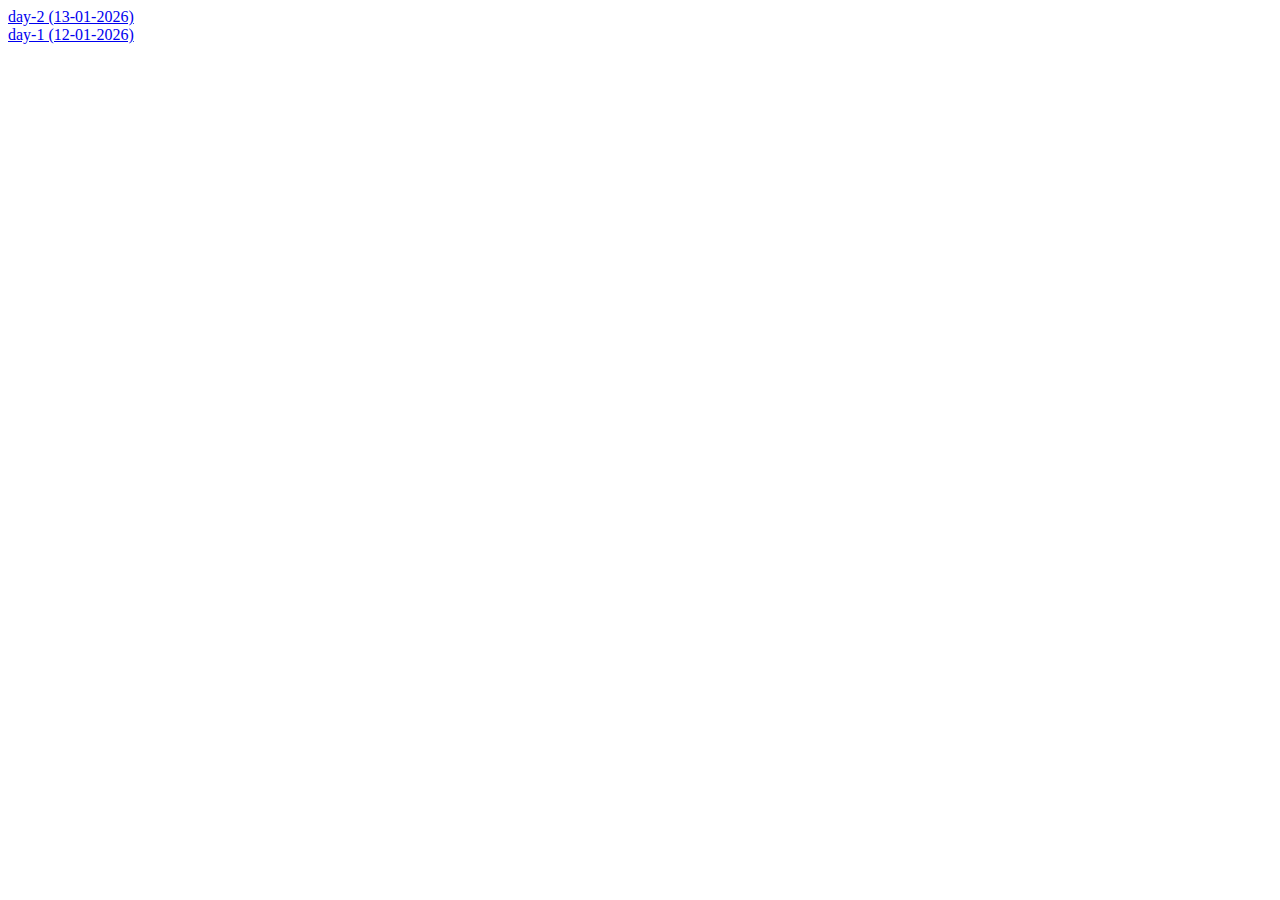
<file: index.html>
<!DOCTYPE html>
<html lang="en">
  <head>
    <meta charset="UTF-8" />
    <meta name="viewport" content="width=device-width, initial-scale=1.0" />
    <title>Bloging main page</title>
    <link rel="stylesheet" href="style.css" />
  </head>
  <body>
    <header></header>
    <main>
      <a href="Daily-pages/1352511.html">
        <div class="daily_link">day-2 (13-01-2026)</div>
        </a>
      <a href="Daily-pages/1352510.html">
        <div class="daily_link">day-1 (12-01-2026)</div>
        </a>
    </main>
  </body>
</html>
</file>
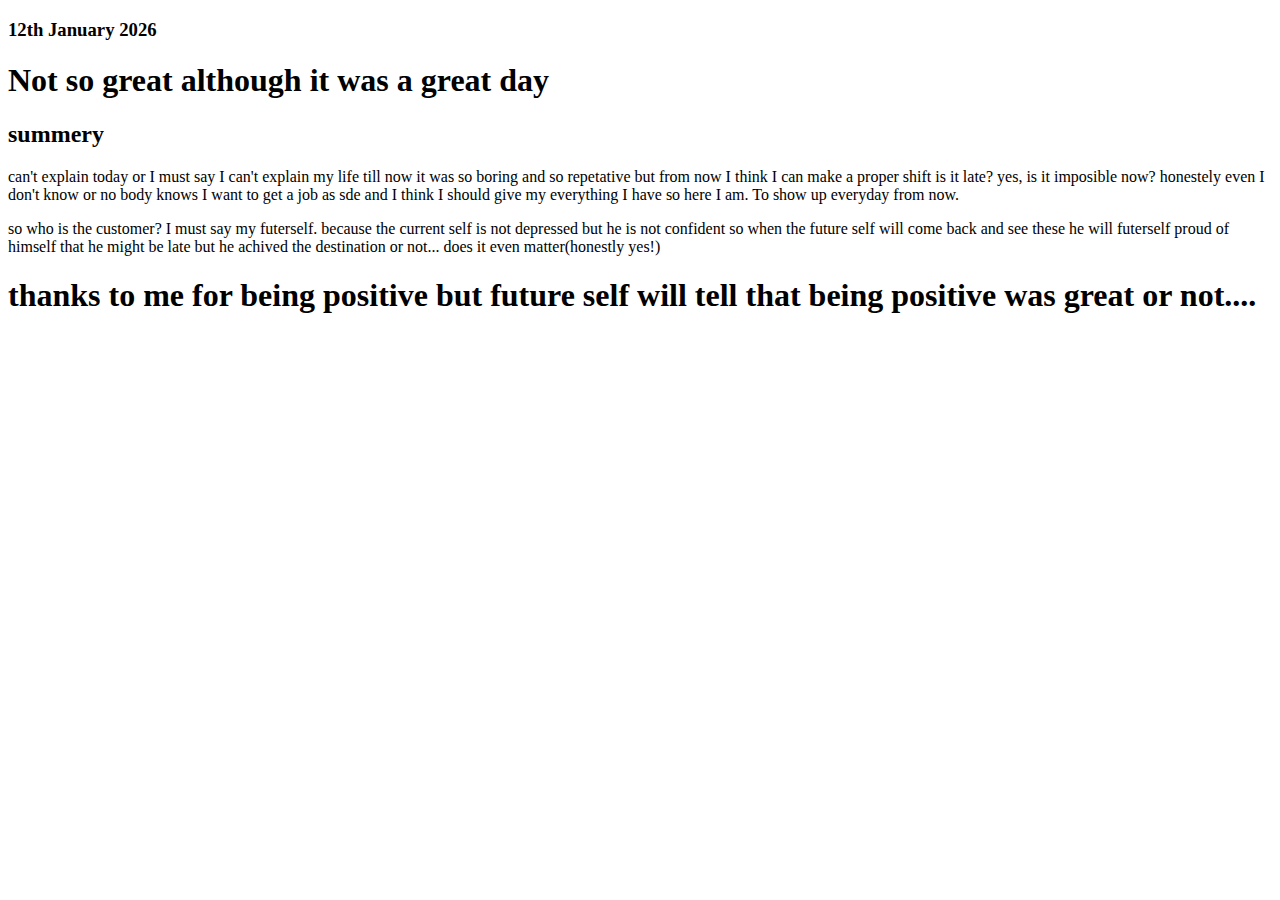
<file: Daily-pages/day-1.html>
<!DOCTYPE html>
<html lang="en">
<head>
    <meta charset="UTF-8">
    <meta name="viewport" content="width=device-width, initial-scale=1.0">
    <title>day-1(12-01-2026)</title>
</head>
<body>
    <header>

    </header>
    <main .daily_log>
        <h3>12th January 2026</h3>
        <h1>Not so great although it was a great day</h1>
        <h2>summery</h2>
        <p>can't explain today or I must say I can't explain my life till now it was so boring and so repetative but from now I think I can make a proper shift
            is it late? yes, is it imposible now? honestely even I don't know or no body knows I want to get a job as sde and I think I should give my everything I have
            so here I am. To show up everyday from now.
        </p>
        <p>
            so who is the customer? I must say my futerself. because the current self is not depressed but he is not confident so when the future self will come back and see these he will futerself
            proud of himself that he might be late but he achived the destination or not... does it even matter(honestly yes!)
        </p>
        <h1>
            thanks to me for being positive but future self will tell that being positive was great or not....
        </h1>
    </main>
</body>
</html>
</file>
<file: style.css>

</file>
